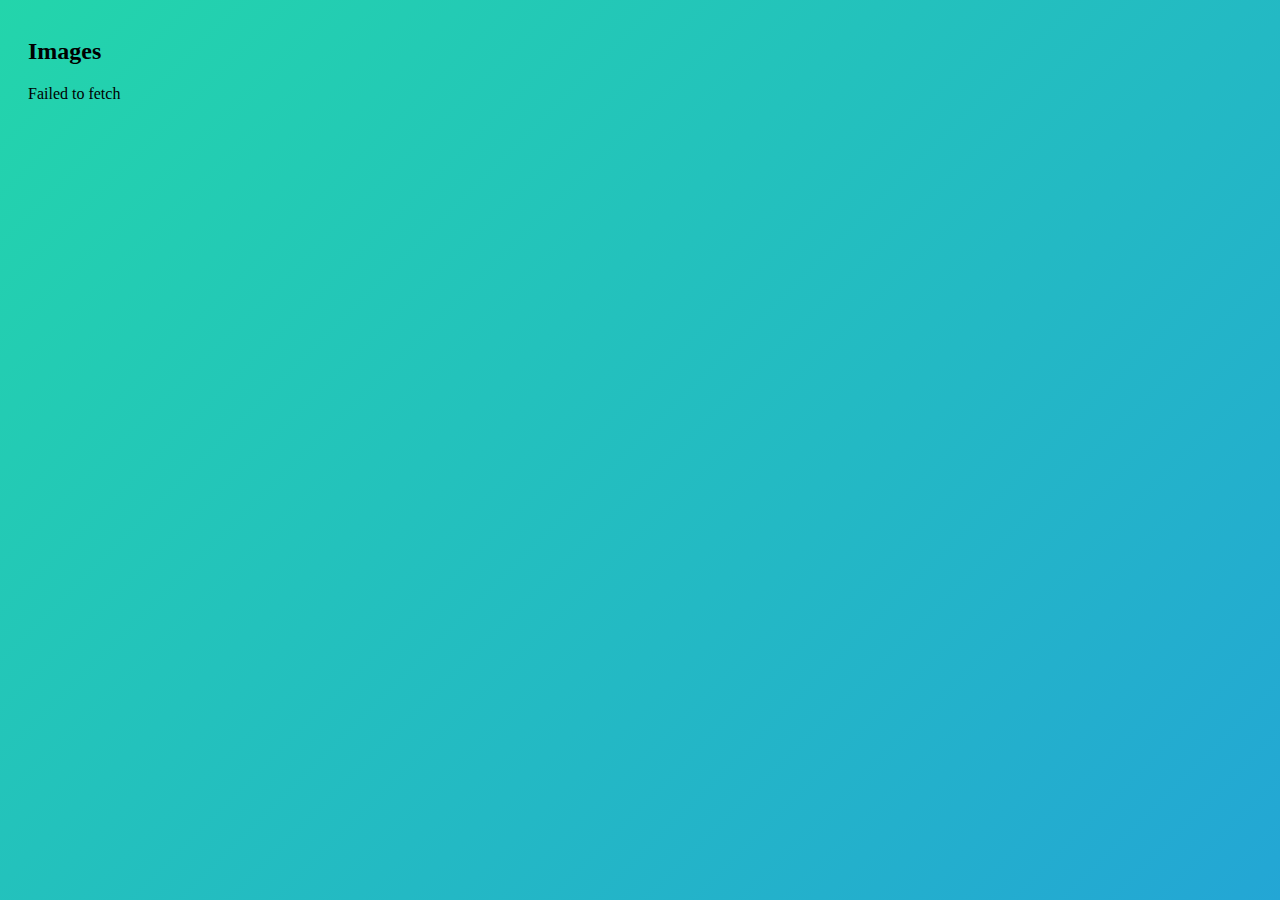
<file: index.html>
<!DOCTYPE html>
<html>
<head>
	<meta charset="utf-8">
	<title>Actividad 15</title>
	<meta name="description" content="Actividad 15">
	<meta name="author" content="329748">
	<link href="styles.css" rel="stylesheet" type="text/css"/>
</head>
<body>
	<div id="container">
		<h2 id="load">Loading...</h2>
		<p id="error"></p>
		<img id="gif" src="loading.gif">
		<ul id="display"></ul>
		<script src="script1.js"></script>
	</div>
</body>
</html>
</file>
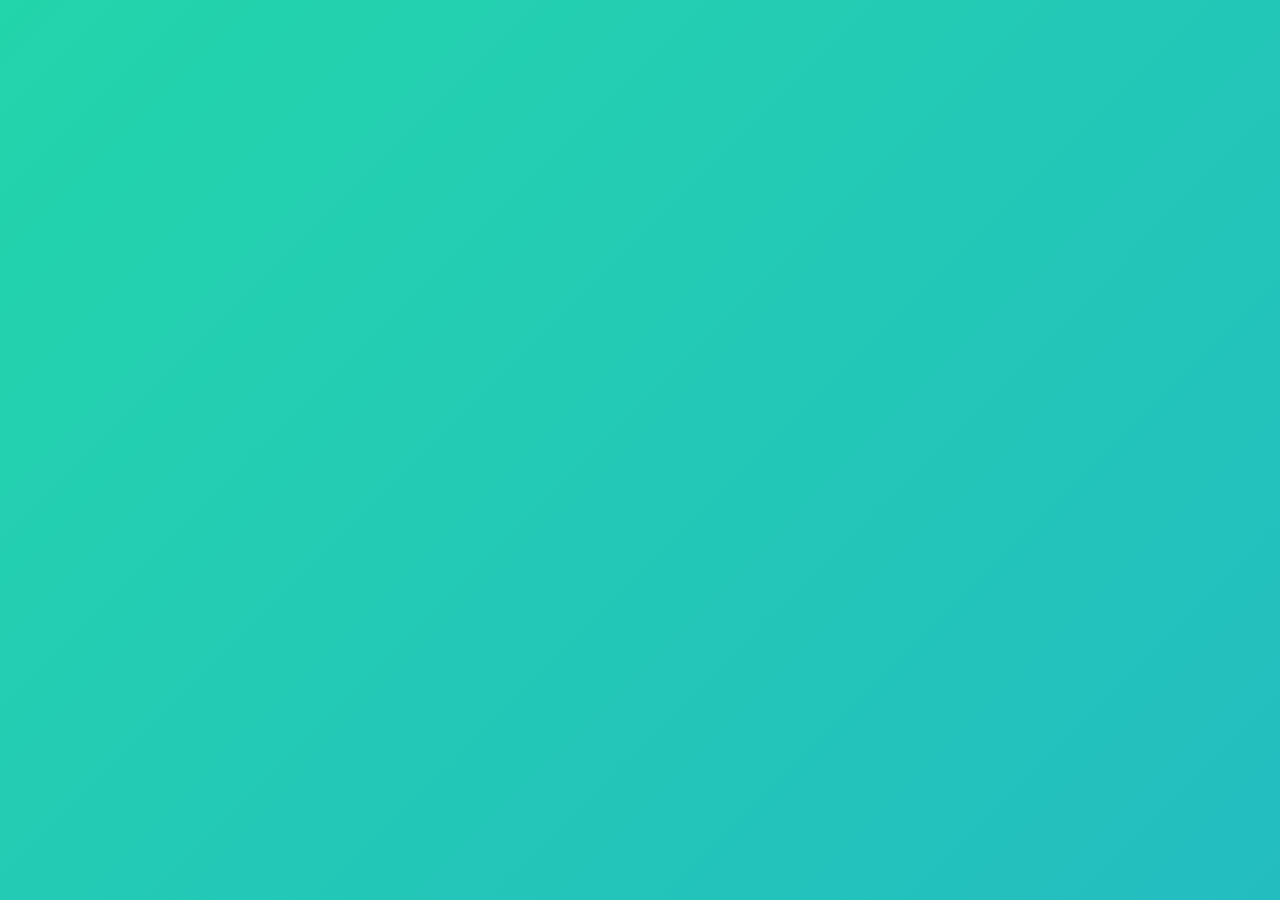
<file: detalle.html>
<!DOCTYPE html>
<html>
<head>
	<meta charset="utf-8">
	<title>Actividad 15</title>
	<meta name="description" content="Actividad 15">
	<meta name="author" content="329748">
	<link href="styles.css" rel="stylesheet" type="text/css"/>
</head>
<body>
	<div id="container">
		<h3 id="title"></h3>
		<p id="id"></p>
		<a href="index.html" id="back"></a><br><br>
		<img id="image"></img>
		<script src="script2.js"></script>
	</div>
</body>
</html>
</file>
<file: styles.css>
body {
	background: linear-gradient(-45deg, #ee7752, #e73c7e, #23a6d5, #23d5ab);
	background-size: 400% 1200%;
	animation: gradient 15s ease infinite;
}

@keyframes gradient {
	0% {
		background-position: 0% 50%;
	}
	50% {
		background-position: 100% 50%;
	}
	100% {
		background-position: 0% 50%;
	}
}

#gif {
	width: 500px;
}

#id {
	font-style: italic;
}

#image {
	height: 550px;
}

ul {
	list-style-type: square;
}

a {
	color: brown;
}

a:hover {
	color: maroon;
}

#container {
	padding-top: 10px;
	padding-left: 20px;
}
</file>
